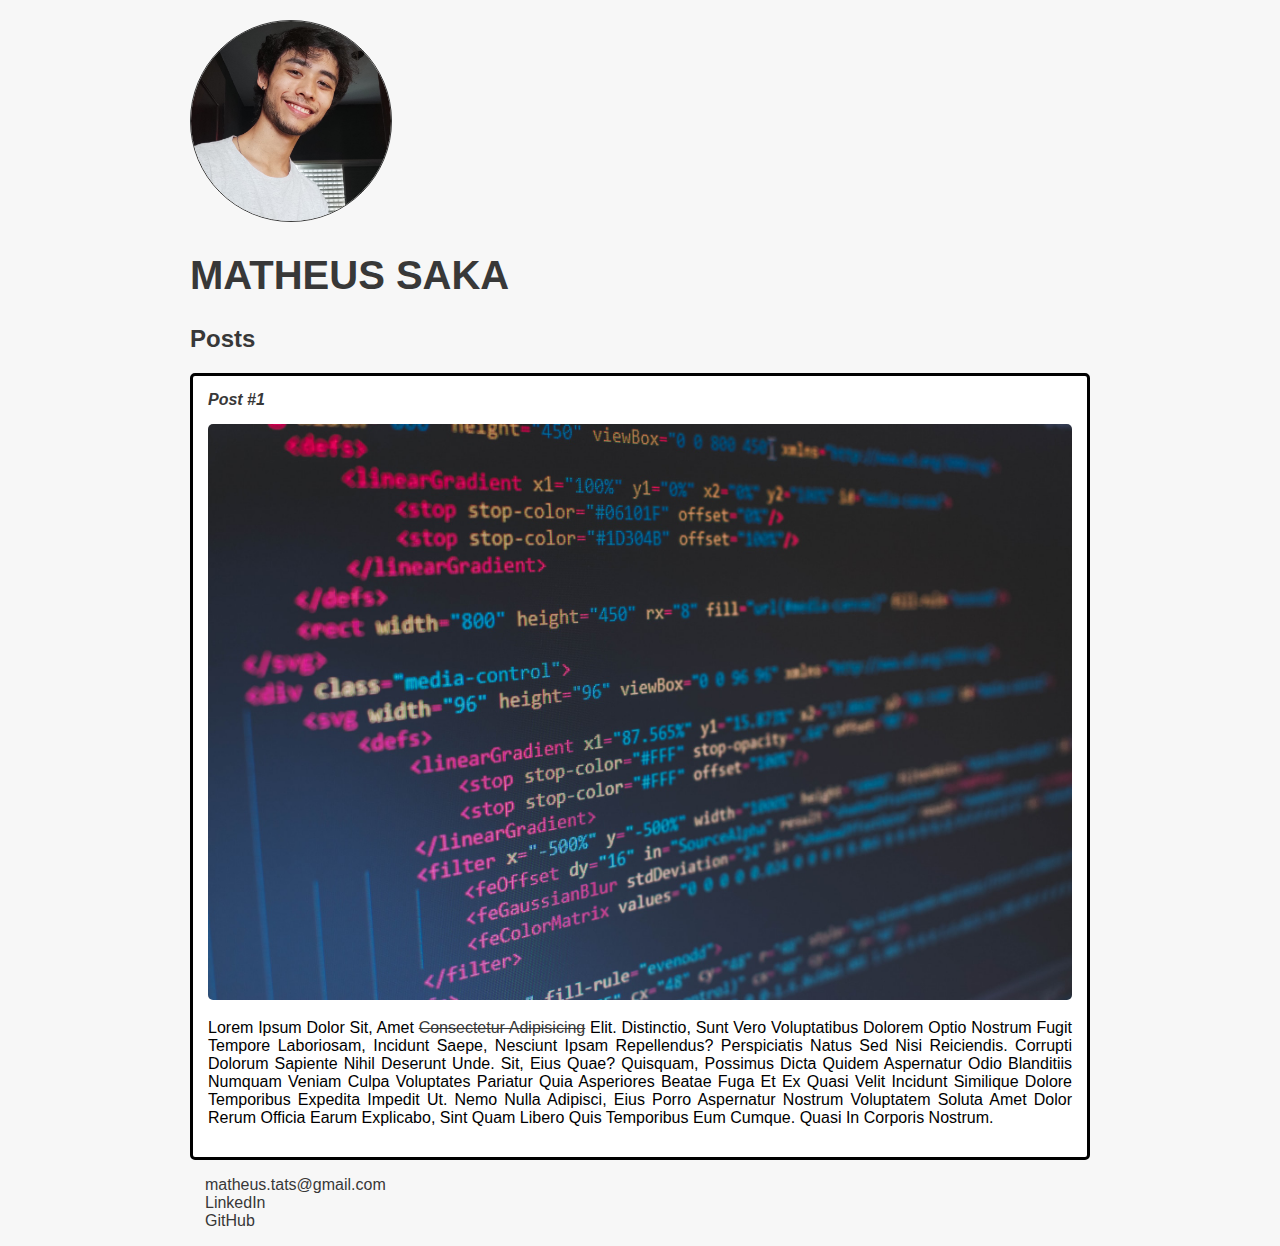
<file: Módulo - HTML-CSS3/index.html>
<!DOCTYPE html>
<head>
    <meta charset="UTF-8">
    <title>Matheus Saka</title>
    <link rel="stylesheet" href="style.css">
</head>
<body>
    <header>
        <img src="Foto.jpg" alt="Foto de Perfil" width="200px" class="photo">
        <h1 id="title">Matheus Saka</h1>
    </header>
    <section>
        <header>
            <h2 class="subtitle">Posts</h2>
        </header>
    </section>
    <article class="post">
        <header>
            <h3 class="post_title">Post #1</h3>
            <img src="codigohtmlfoto.jpg" alt="Codigo em html" class="post_image">
        </header>
        <p class="post_content">Lorem ipsum dolor sit, amet <a href="https://www.linkedin.com/in/matheus-saka/" target="_blank">consectetur adipisicing</a> elit. Distinctio, sunt vero voluptatibus dolorem optio nostrum fugit tempore laboriosam, incidunt saepe, nesciunt ipsam repellendus? Perspiciatis natus sed nisi reiciendis. Corrupti dolorum sapiente nihil deserunt unde. Sit, eius quae? Quisquam, possimus dicta quidem aspernatur odio blanditiis numquam veniam culpa voluptates pariatur quia asperiores beatae fuga et ex quasi velit incidunt similique dolore temporibus expedita impedit ut. Nemo nulla adipisci, eius porro aspernatur nostrum voluptatem soluta amet dolor rerum officia earum explicabo, sint quam libero quis temporibus eum cumque. Quasi in corporis nostrum.</p>
    </article>
    <footer>
        <ul class="contact_list">
            <li><a href="mailto:matheus.tats@gmail.com">matheus.tats@gmail.com</a></li>
            <li><a href="https://www.linkedin.com/in/matheus-saka/" target="_blank">LinkedIn</a></li>
            <li><a href="https://github.com/tatsuosaka" target="_blank">GitHub</a></li>
        </ul>
     
    </footer>

</body>
</html>
</file>
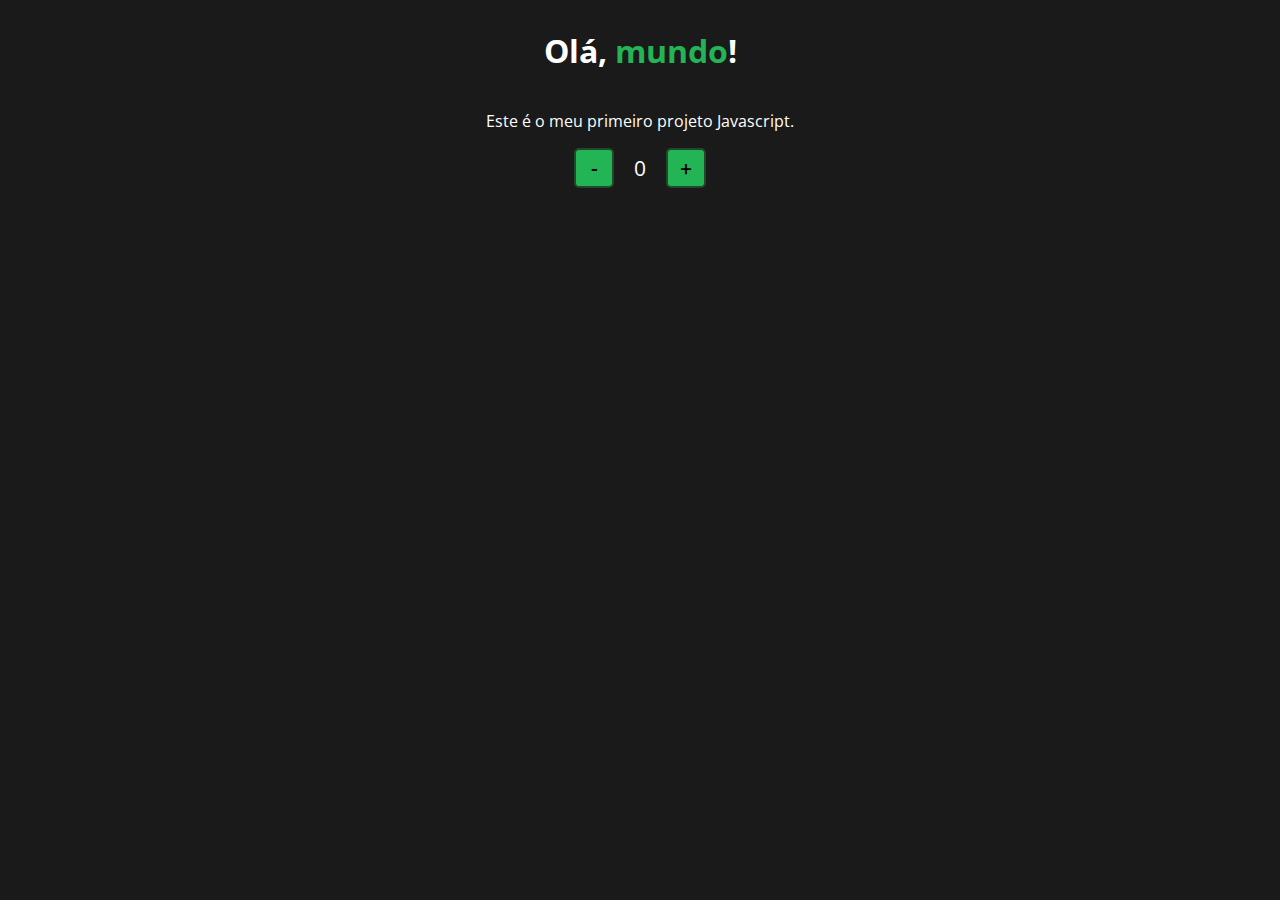
<file: Módulo - JavaScript/Introdução ao JavaScript/Aula 5 - Atividade Prática/Contador/index.html>
<!DOCTYPE html>
<html lang="en">
<head>
    <meta charset="UTF-8">
    <meta name="viewport" content="width=device-width, initial-scale=1.0">
    <link rel="stylesheet" href="assets/css/styles.css" />
    <title>Contador</title>
</head>
<body>
    <h1>Olá, <span style="color: #22b455;">mundo</span>!</h1>
    <p>Este é o meu primeiro projeto Javascript.</p>
    <div id="counter">
        <button name="subtrair" onclick="decrement()">-</button>
        <span id="currentNumber">0</span>
        <button name="adicionar" onclick="increment()">+</button>
    </div>
    <script src="assets/js/script.js"></script>
</body>
</html>
</file>
<file: Módulo - HTML-CSS3/style.css>
body {
    background: #f7f7f7;
    font-family: Verdana, Geneva, Tahoma, sans-serif;
    width: 900px;
    margin: auto;
    max-width: 900px;
}

.photo {
    margin-top: 20px;
    border: 1px solid rgb(56, 56, 56);
    border-radius: 50%;
}

#title, .subtitle, .post_title {
    color: rgb(56, 56, 56);
}

#title {
    font-size: 40px;
    text-transform: uppercase;
}

a {
   text-decoration: line-through; 
   color: rgb(56, 56, 56);
}

.post_title {
    font-size: 16px;
    font-style: italic;
    margin: 0;
    margin-bottom: 15px;
}

.post {
    background: white;
    padding: 15px;
    border: 3px solid black;
    margin-bottom: 15px;
    border-radius: 5px;
}

.post_content {
    margin: 0;
    margin-bottom: 15px;
    text-transform: capitalize;
    text-align: justify;
}

.post_image {
    margin-bottom: 15px;
    border-radius: 5px;
    width: 100%;
}

.contact_list {
    list-style-type: none;
    padding-left: 15px;
}

.contact_list li a {
    text-decoration: none;
}
</file>
<file: Módulo - JavaScript/Introdução ao JavaScript/Aula 5 - Atividade Prática/Contador/assets/css/styles.css>
@import url('https://fonts.googleapis.com/css2?family=Open+Sans:wght@300;600&display=swap');

* {
    font-family: 'Open Sans', sans-serif;
}

body {
    display: flex;
    align-items: center;
    justify-content: center;
    flex-direction: column;
    background-color: rgb(26, 26, 26);
    color: white;
}

button {
    height: 40px;
    width: 40px;
    border-radius: 5px;
    border: 2px solid #204829;
    background-color: #22b455;
    color: rgb(0, 0, 0);
    font-size: 16pt;
    font-weight: 600;
    text-align: center;
}

#counter {
    display: flex;
}

#currentNumber {
    display: flex;
    align-items: center;
    margin: 0 20px;
    font-size: 16pt;
}
</file>
